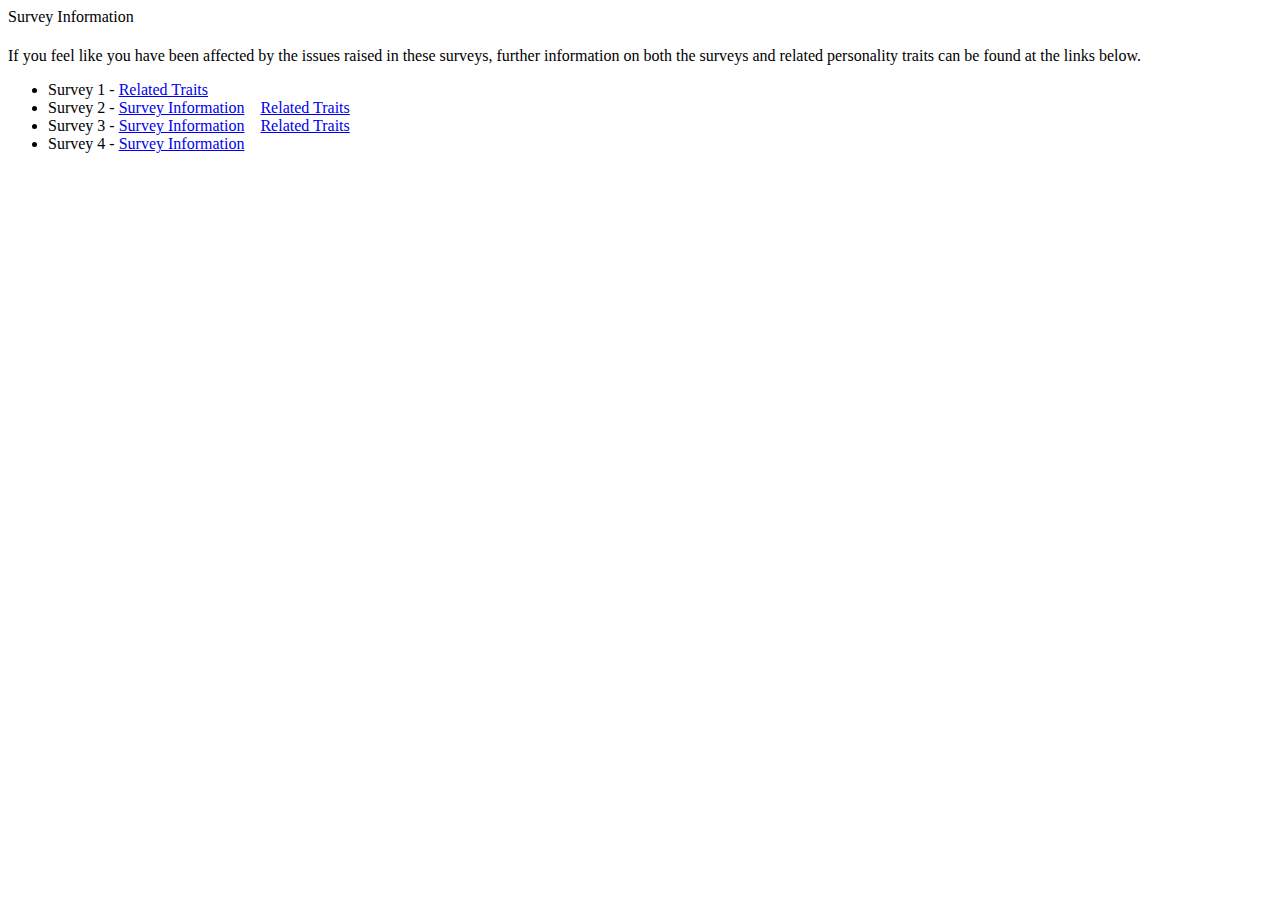
<file: experiment-files/html/info.html>
<!DOCTYPE html>
<html lang="en">
<head>
    <meta charset="UTF-8">
    <link rel="stylesheet" href="https://maxcdn.bootstrapcdn.com/bootstrap/4.0.0-alpha.6/css/bootstrap.min.css" integrity="sha384-rwoIResjU2yc3z8GV/NPeZWAv56rSmLldC3R/AZzGRnGxQQKnKkoFVhFQhNUwEyJ" crossorigin="anonymous">
    <title>Survey Information</title>
</head>
<body>
<div id="mainContainer" class="container">

    <div class="card">
        <div class="card-header">
            Survey Information
        </div>
        <div class="card-block">
            <h4 class="card-title"></h4>
            <p class="card-text">
            If you feel like you have been affected by the issues raised in these surveys, further information on both the surveys and related personality traits can be found at the links below.
                <ul>
            <li>Survey 1 - <a href="https://www.mind.org.uk/information-support/types-of-mental-health-problems/personality-disorders/types-of-personality-disorder/#schizotypal">Related Traits</a></li>
            <li>Survey 2 - <a href="http://www.cqaimh.org/pdf/tool_asrm.pdf">Survey Information</a> &nbsp;&nbsp; <a href="http://www.nhs.uk/Conditions/Bipolar-disorder/Pages/Introduction.aspx">Related Traits</a></li>
            <li>Survey 3 - <a href="https://patient.info/doctor/patient-health-questionnaire-phq-9">Survey Information</a> &nbsp;&nbsp; <a href="http://www.nhs.uk/conditions/depression/Pages/Introduction.aspx>">Related Traits</a></li>
            <li>Survey 4 - <a href="http://www.psy.miami.edu/faculty/ccarver/sclLOT-R.html">Survey Information</a>


                 </ul>
            </p>
        </div>
    </div>
</div>
</body>
</html>
</file>
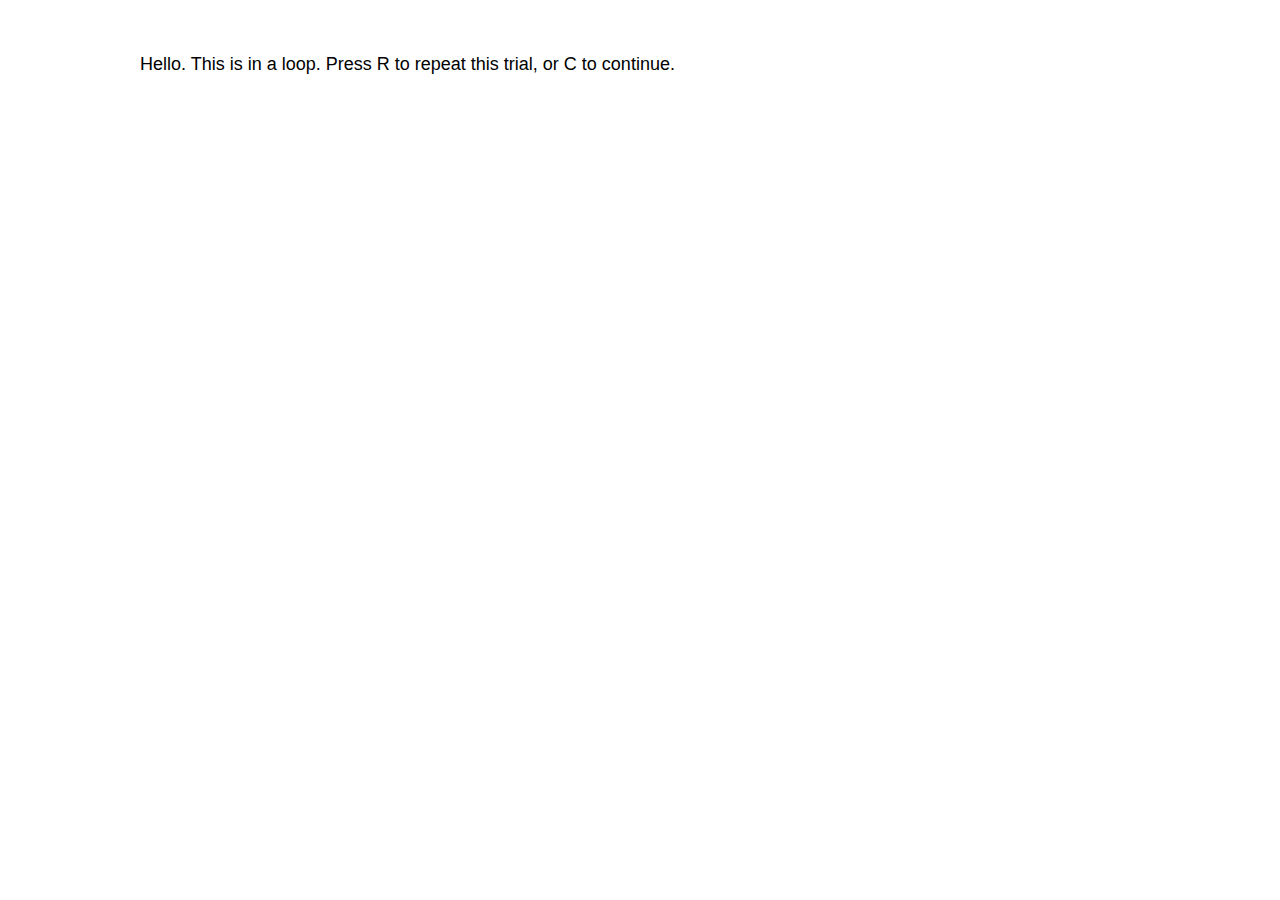
<file: experiment-files/html/jspsych-5.0.3/tests&examples/conditional-and-loop-functions.html>
<!doctype html>
<html>
  <head>
    <script src="js/jquery.min.js"></script>
    <script src="../jspsych.js"></script>
    <script src="../plugins/jspsych-text.js"></script>
    <link rel="stylesheet" href="../css/jspsych.css"></link>
  </head>
  <body>
    <div id="jspsych-target"></div>
  </body>
  <script>

  var block = {
    type: 'text',
    text: 'Hello. This is in a loop. Press R to repeat this trial, or C to continue.'
  }

  var loop_node = {
    timeline: [block],
    loop_function: function(data){
      if(jsPsych.pluginAPI.convertKeyCharacterToKeyCode('r') == data[0].key_press){
        return true;
      } else {
        return false;
      }
    }
  }

  var pre_if_trial = {
    type: 'text',
    text: 'The next trial is in a conditional statement. Press S to skip it, or V to view it.'
  }

  var if_trial = {
    type: 'text',
    text: 'You chose to view the trial. Press any key to continue.'
  }

  var if_node = {
    timeline: [if_trial],
    conditional_function: function(){
      var data = jsPsych.data.getLastTrialData();
      if(data.key_press == jsPsych.pluginAPI.convertKeyCharacterToKeyCode('s')){
        return false;
      } else {
        return true;
      }
    }
  }

  var after_if_trial = {
    type: 'text',
    text: 'This is the trial after the conditional.'
  }

  jsPsych.init({
    display_element: $('#jspsych-target'),
    timeline: [loop_node, pre_if_trial, if_node, after_if_trial],
    on_finish: function(){jsPsych.data.displayData(); }
  });

  </script>
</html>
</file>
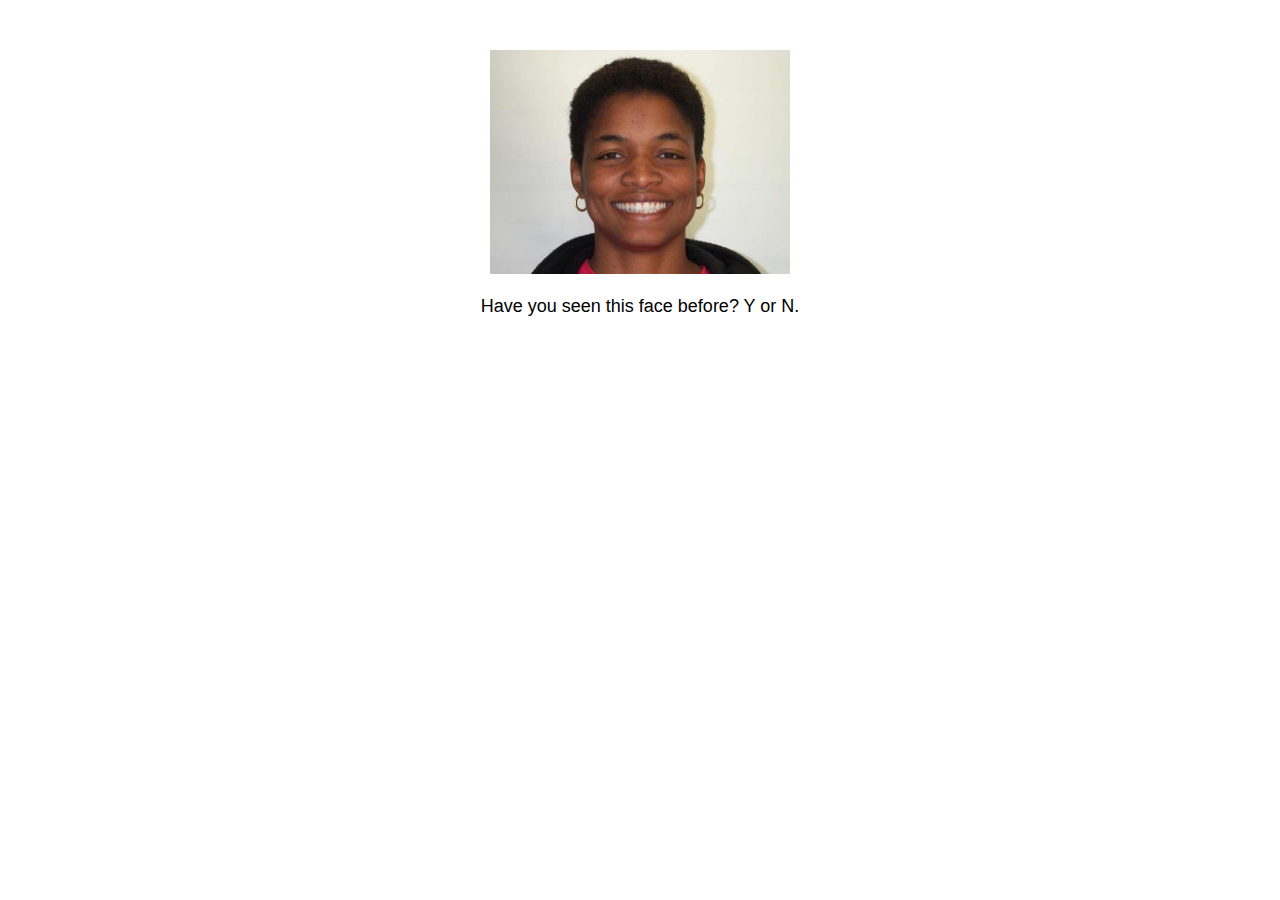
<file: experiment-files/html/jspsych-5.0.3/tests&examples/data-add-properties.html>
<!doctype html>
<html>

<head>
  <script src="js/jquery.min.js"></script>
  <script src="../jspsych.js"></script>
  <script src="../plugins/jspsych-single-stim.js"></script>
  <link rel="stylesheet" href="../css/jspsych.css"></link>
  <style>
    img {
      width: 300px;
    }
  </style>
</head>

<body>
  <div id="jspsych-target"></div>
</body>
<script>
  var block_1 = {
    type: 'single-stim',
    stimulus: 'img/happy_face_1.jpg',
    choices: [89, 78], // Y or N
    prompt: '<p class="center-content">Have you seen this face before? Y or N.</p>'
  }

  jsPsych.data.addProperties({
    subject: 1
  });


  jsPsych.init({
    display_element: $('#jspsych-target'),
    timeline: [block_1],
    on_finish: function() {
      jsPsych.data.addProperties({
        completed: true
      });
      // data should have a subject and completed field for each trial.
      jsPsych.data.displayData();
    }
  });
</script>

</html>
</file>
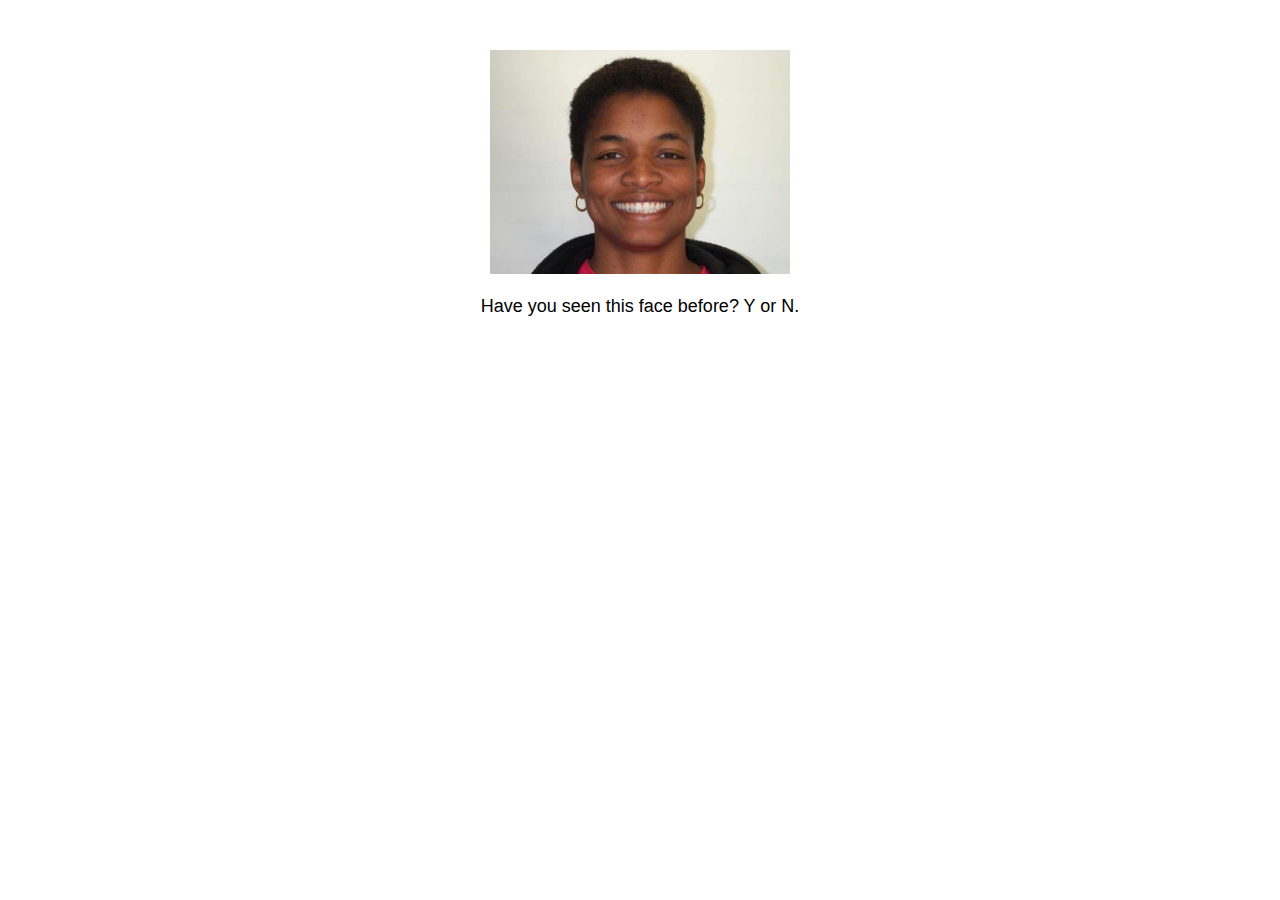
<file: experiment-files/html/jspsych-5.0.3/tests&examples/data-add-to-last-trial.html>
<!doctype html>
<html>

<head>
  <script src="js/jquery.min.js"></script>
  <script src="../jspsych.js"></script>
  <script src="../plugins/jspsych-single-stim.js"></script>
  <link rel="stylesheet" href="../css/jspsych.css"></link>
  <style>
    img {
      width: 300px;
    }
  </style>
</head>

<body>
  <div id="jspsych-target"></div>
</body>
<script>
  var block_1 = {
    type: 'single-stim',
    stimulus: 'img/happy_face_1.jpg',
    choices: [89, 78], // Y or N
    prompt: '<p class="center-content">Have you seen this face before? Y or N.</p>',
    on_finish: function() {
      jsPsych.data.addDataToLastTrial({
        correct: true
      });
    }
  }

  jsPsych.init({
    display_element: $('#jspsych-target'),
    timeline: [block_1],
    on_finish: function() {
      jsPsych.data.displayData();
    }
  });
</script>

</html>
</file>
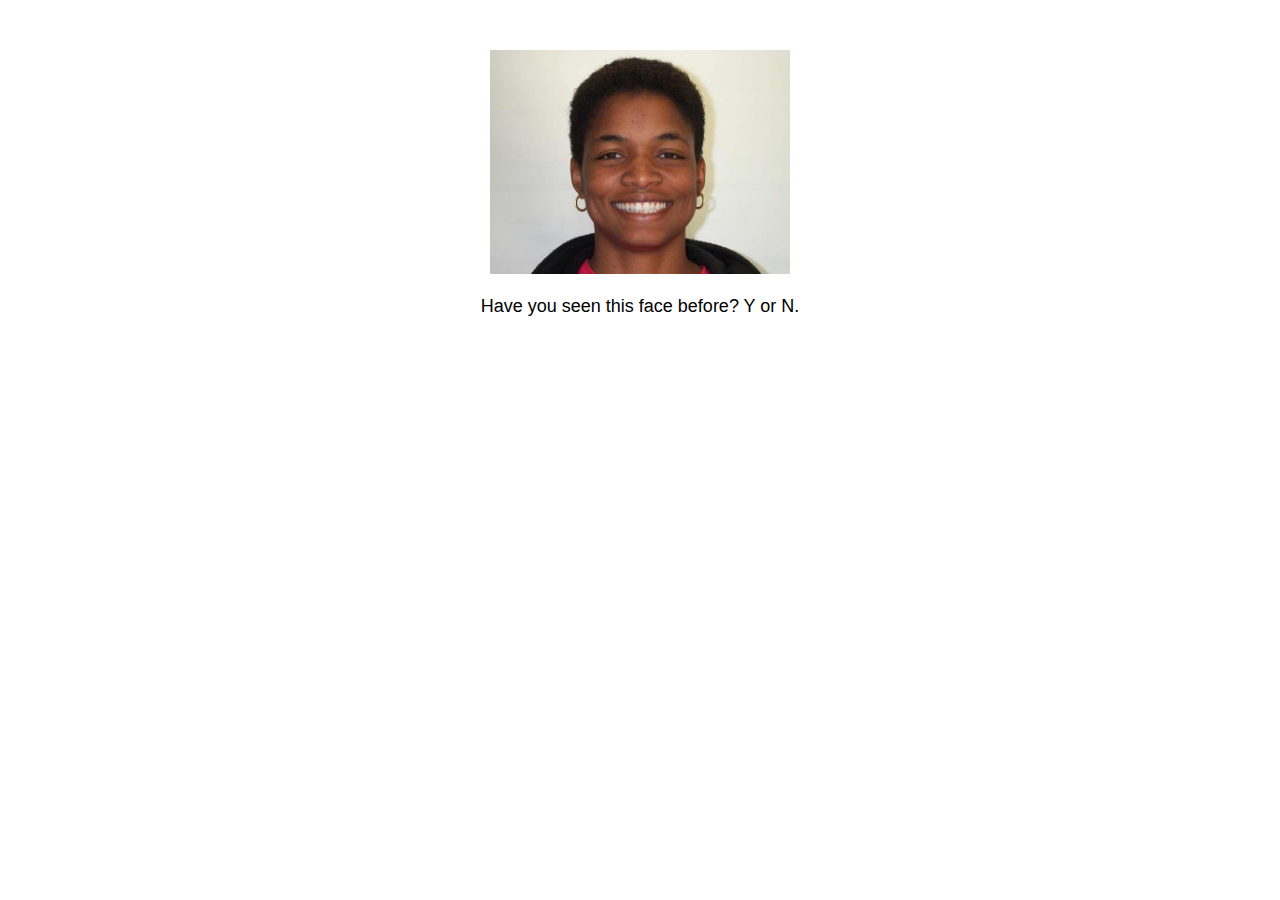
<file: experiment-files/html/jspsych-5.0.3/tests&examples/data-as-function.html>
<!doctype html>
<html>

<head>
  <script src="js/jquery.min.js"></script>
  <script src="../jspsych.js"></script>
  <script src="../plugins/jspsych-single-stim.js"></script>
  <link rel="stylesheet" href="../css/jspsych.css"></link>
  <style>
    img {
      width: 300px;
    }
  </style>
</head>

<body>
  <div id="jspsych-target"></div>
</body>
<script>
  var block_1 = {
    type: 'single-stim',
    stimulus: 'img/happy_face_1.jpg',
    choices: [89, 78], // Y or N
    prompt: '<p class="center-content">Have you seen this face before? Y or N.</p>',
    data: function() {
      return {
        random_number: Math.floor(Math.random() * 20)
      }
    }
  }


  jsPsych.init({
    display_element: $('#jspsych-target'),
    timeline: [block_1],
    on_finish: function() {
      jsPsych.data.displayData();
    }
  });
</script>

</html>
</file>
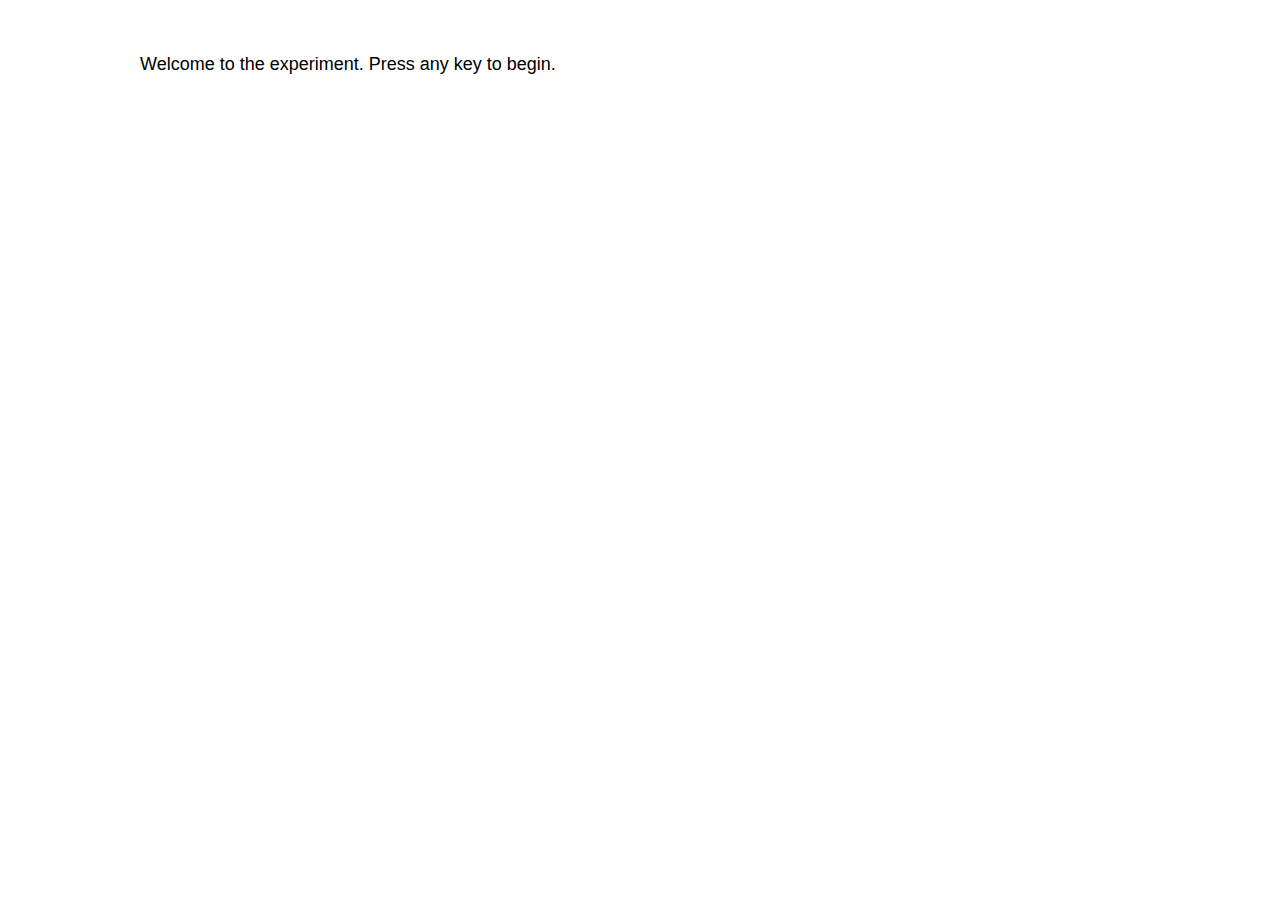
<file: experiment-files/html/jspsych-5.0.3/tests&examples/demo-simple-rt-task.html>
<!doctype html>
<html>
  <head>
    <title>My experiment</title>
    <script src="js/jquery.min.js"></script>
    <script src="../jspsych.js"></script>
    <script src="../plugins/jspsych-text.js"></script>
    <script src="../plugins/jspsych-single-stim.js"></script>
    <link rel="stylesheet" href="../css/jspsych.css"></link>
  </head>
  <body>
  </body>
  <script>

    /* define welcome message block */
    var welcome_block = {
      type: "text",
      text: "Welcome to the experiment. Press any key to begin."
    };

    /* define instructions block */
    var instructions_block = {
      type: "text",
      text: "<p>In this experiment, a circle will appear in the center " +
          "of the screen.</p><p>If the circle is <strong>blue</strong>, " +
          "press the letter F on the keyboard as fast as you can.</p>" +
          "<p>If the circle is <strong>orange</strong>, do not press " +
          "any key.</p>" +
          "<div class='left center-content'><img src='img/blue.png'></img>" +
          "<p class='small'><strong>Press the F key</strong></p></div>" +
          "<div class='right center-content'><img src='img/orange.png'></img>" +
          "<p class='small'><strong>Do not press a key</strong></p></div>" +
          "<p>Press any key to begin.</p>",
      timing_post_trial: 2000
    };

    /* define test block */

    var test_stimuli = [
      {
        stimulus: "img/blue.png",
        data: { response: 'go' }
      },
      {
        stimulus: "img/orange.png",
        data: { response: 'no-go' }
      }
    ];

    var all_trials = jsPsych.randomization.repeat(test_stimuli, 10);

    var post_trial_gap = function() {
      return Math.floor( Math.random() * 1500 ) + 750;
    }

    var test_block = {
      type: "single-stim",
      choices: ['F'],
      timing_response: 1500,
      timing_post_trial: post_trial_gap,
      on_finish: function(data){
        var correct = false;
        if(data.response == 'go' && data.rt > -1){
          correct = true;
        } else if(data.response == 'no-go' && data.rt == -1){
          correct = true;
        }
        jsPsych.data.addDataToLastTrial({correct: correct});
      },
      timeline: all_trials
    };

    /* define debrief block */

    function getSubjectData() {

      var trials = jsPsych.data.getTrialsOfType('single-stim');

      var sum_rt = 0;
      var correct_trial_count = 0;
      var correct_rt_count = 0;
      for (var i = 0; i < trials.length; i++) {
        if (trials[i].correct == true) {
          correct_trial_count++;
          if(trials[i].rt > -1){
            sum_rt += trials[i].rt;
            correct_rt_count++;
          }
        }
      }
      return {
        rt: Math.floor(sum_rt / correct_rt_count),
        accuracy: Math.floor(correct_trial_count / trials.length * 100)
      }
    }

    var debrief_block = {
      type: "text",
      text: function() {
        var subject_data = getSubjectData();
        return "<p>You responded correctly on "+subject_data.accuracy+"% of "+
        "the trials.</p><p>Your average response time was <strong>" +
        subject_data.rt + "ms</strong>. Press any key to complete the "+
        "experiment. Thank you!</p>";
      }
    };

    /* create experiment timeline array */
    var timeline = [];
    timeline.push(welcome_block);
    timeline.push(instructions_block);
    timeline.push(test_block);
    timeline.push(debrief_block);

    /* start the experiment */
    jsPsych.init({
      timeline: timeline,
      on_finish: function() {
        jsPsych.data.displayData();
      }
    });
  </script>
</html>
</file>
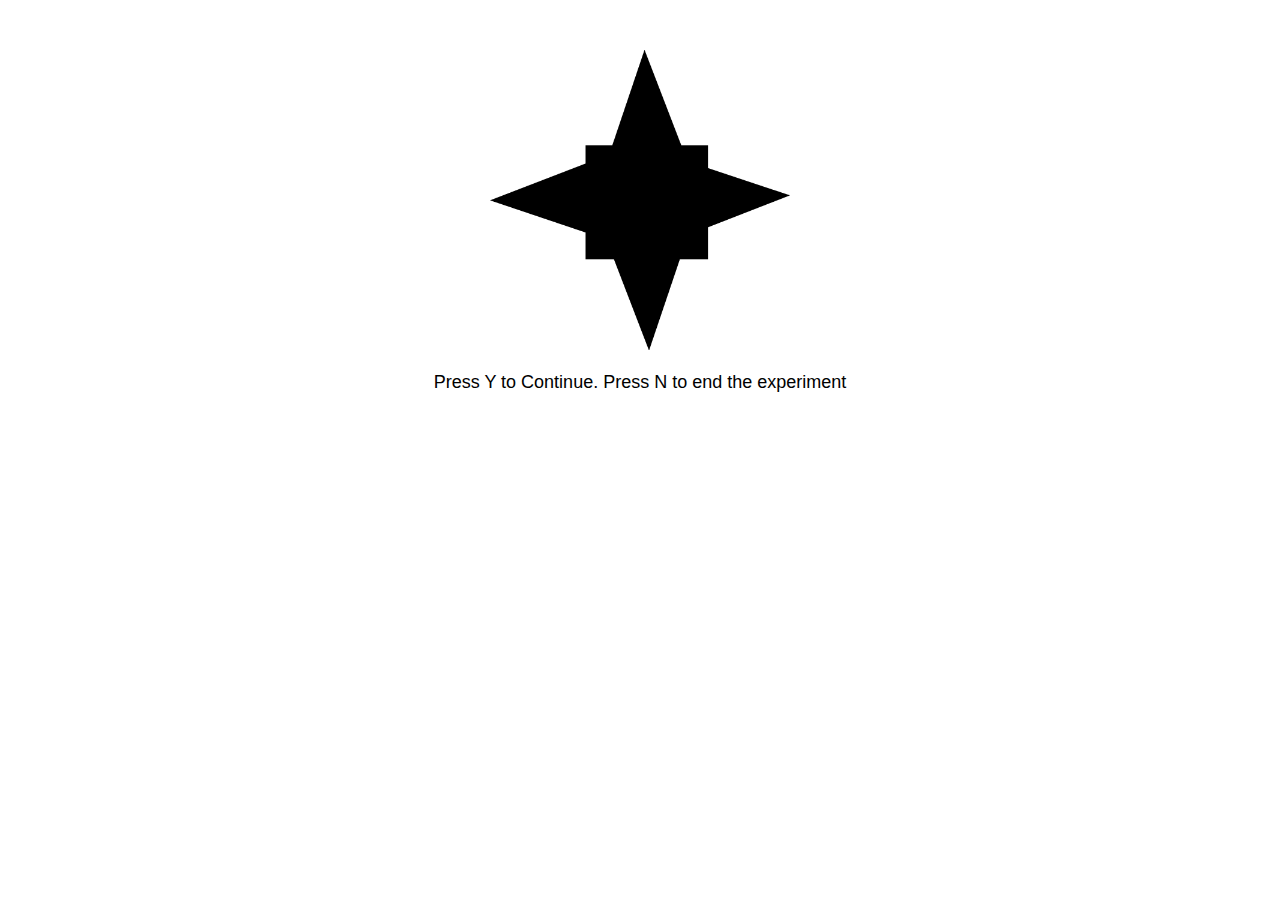
<file: experiment-files/html/jspsych-5.0.3/tests&examples/end-experiment.html>
<!doctype html>
<html>

<head>
  <script src="js/jquery.min.js"></script>
  <script src="../jspsych.js"></script>
  <script src="../plugins/jspsych-single-stim.js"></script>
  <link rel="stylesheet" href="../css/jspsych.css"></link>
  <style>
    img {
      width: 300px;
    }
  </style>
</head>

<body>
  <div id="jspsych-target"></div>
</body>
<script>
  var images = ["img/1.gif", "img/2.gif", "img/3.gif", "img/4.gif", "img/5.gif", "img/6.gif", "img/7.gif", "img/8.gif", "img/9.gif", "img/10.gif"];

  var trials = [];
  for (var i = 0; i < images.length; i++) {
    trials.push({
      stimulus: images[i]
    });
  }

  var block = {
    type: 'single-stim',
    choices: [89, 78], // Y or N
    prompt: '<p class="center-content">Press Y to Continue. Press N to end the experiment</p>',
    on_finish: function(data) {
      if (data.key_press == 78) {
        jsPsych.endExperiment('The experiment was ended. This is the end message.');
      }
    },
    timeline: trials
  }


  jsPsych.init({
    display_element: $('#jspsych-target'),
    timeline: [block],
    on_finish: function() {
      jsPsych.data.displayData();
    }
  });
</script>

</html>
</file>
<file: experiment-files/html/jspsych-5.0.3/css/jspsych.css>
/*
 * CSS for jsPsych experiments.
 *
 * This stylesheet provides minimal styling to make jsPsych
 * experiments look polished without any additional styles.
 */

 /* CUSTOM */
/* #alpha:hover {opacity: 0.7;}
 #premi:hover {opacity: 0.7;}
 #first:hover {opacity: 0.7;}*/

 .gameDiv {
    float: left;
    width: 90%;
    height: 90%;
 }



/* fonts and type */

@import url(https://fonts.googleapis.com/css?family=Open+Sans:400italic,700italic,400,700);
html {
  font-family: 'Open Sans', 'Arial', sans-serif;
  font-size: 18px;
  line-height: 1.6em;
}
body {
  margin: 0;
  padding: 0;
}
p {
  clear: both;
}
.very-small {
  font-size: 50%;
}
.small {
  font-size: 75%;
}
.large {
  font-size: 150%;
}
.very-large {
  font-size: 150%;
}

.q_title {
  margin-bottom: 25pt;
  border: 1px solid transparent;
  border-radius: 4px;
  color: #333;
  background-color: rgb(209, 209, 209);
  border-color: rgb(51, 51, 51);
}

/* Classes for changing location of things */

.left {
  float: left;
}
.right {
  float: right;
}
.center-content {
  text-align: center;
}

.block-center {
  margin: 1em auto;
  display: block;
}
/* Form elements like input fields and buttons */

input[type="text"] {
  font-family: 'Open Sans', 'Arial', sans-sefif;
  font-size: 14px;
}

/* borrowing Bootstrap style for btn elements, but combining styles a bit */
.jspsych-btn {
  display: inline-block;
  padding: 6px 12px;
  margin: 0px 8px;
  font-size: 14px;
  font-weight: 400;
  font-family: 'Open Sans', 'Arial', sans-serif;
  cursor: pointer;
  line-height: 1.4;
  text-align: center;
  white-space: nowrap;
  vertical-align: middle;
  background-image: none;
  border: 1px solid transparent;
  border-radius: 4px;
  color: #333;
  background-color: #fff;
  border-color: #ccc;
}

.jspsych-btn:hover {
  background-color: #ddd;
  border-color: #aaa;
}

/* Container holding jsPsych content */

.jspsych-display-element {
  width: 1000px;
  margin: 50px auto 50px auto;
}

/* jsPsych progress bar */

#jspsych-progressbar-container {
  color: #777;
  border-bottom: 2px solid #dedede;
  background-color: #f3f3f3;
  margin-bottom: 1em;
  text-align: center;
  padding: 10px 0px;
}
#jspsych-progressbar-container s {}
#jspsych-progressbar-outer {
  background-color: #dedede;
  border-radius: 5px;
  padding: 1px;
  width: 800px;
  margin: auto;
}
#jspsych-progressbar-inner {
  background-color: #aaa;
  /* #3EB3D7; */
  width: 0%;
  height: 1em;
  border-radius: 5px;
}

/* PLUGIN: jspsych-animation */

#jspsych-animation-image {
  display: block;
  margin-left: auto;
  margin-right: auto;
}

/* PLUGIN: jspsych-categorize-animation */

#jspsych-categorize-animation-stimulus {
  display: block;
  margin-left: auto;
  margin-right: auto;
}

/* PLUGIN: jspsych-categorize */

#jspsych-categorize-stimulus {
  display: block;
  margin-left: auto;
  margin-right: auto;
}
.feedback {
  display: block;
  margin-left: auto;
  margin-right: auto;
}

/* PLUGIN: jspsych-free-sort */

#jspsych-free-sort-arena {
  margin-left: auto;
  margin-right: auto;
  border: 2px solid #444;
}
.jspsych-free-sort-draggable {
  cursor: move;
}
#jspsych-free-sort-done-btn {
  display: block;
  margin: auto;
  margin-top: 25px;
}

/* PLUGIN: jspsych-instructions */

.jspsych-instructions-nav {
  text-align: center;
  margin-top: 2em;
}
.jspsych-instructions-nav button {
  margin: 20px;
}

/* PLUGIN: jspsych-multi-stim-multi-response */

#jspsych-multi-stim-multi-response-stimulus {
  display: block;
  margin: auto;
}

/* PLUGIN: jspsych-palmer */

#jspsych-palmer-snapCanvas {
  margin-left: auto;
  margin-right: auto;
}

/* PLUGIN: jspsych-same-different */

.jspsych-same-different-stimulus {
  display: block;
  margin-left: auto;
  margin-right: auto;
}

/* PLUGIN: jspsych-single-stim */

#jspsych-single-stim-stimulus {
  display: block;
  margin-left: auto;
  margin-right: auto;
}

/* PLUGIN: jspsych-survey-text */

.jspsych-survey-text {
  margin: 0.25em 0em;
}
.jspsych-survey-text-question {
  margin: 2em 0em;
}

/* PLUGIN: jspsych-survey-likert */

.jspsych-survey-likert-statement {
  display:block;
  font-size: 18px;
  padding-top: 30px;
  margin-bottom:10px;
}
.jspsych-survey-likert-opts {
  list-style:none;
  width:100%;
  margin:0;
  padding:0 0 35px;
  display:block;
  font-size: 16px;
  line-height:1.1em;
}

.jspsych-survey-likert-opt-label {
  line-height: 1.1em;
}

.jspsych-survey-likert-opts:before {
  content: '';
  position:relative;
  top:11px;
  /*left:9.5%;*/
  display:none;
  background-color:#efefef;
  height:4px;
  width:100%;
}

.jspsych-survey-likert-opts:last-of-type {
  border-bottom: 0;
}

.jspsych-survey-likert-opts li {
  display:inline-block;
  /*width:19%;*/
  text-align:center;
  vertical-align: top;
}

.jspsych-survey-likert-opts li input {
  display:none;
  position:relative;
  top:0;
  left:50%;
  margin-left:-6px;
}


/*
 *
 * PLUGIN: jspsych-survey-multi-choice
 *
 */

.jspsych-survey-multi-choice-question {
  margin-top: 2em;
  margin-bottom: 2em;
 }

.jspsych-survey-multi-choice-text span.required {
  color: darkred;
}

.jspsych-survey-multi-choice-horizontal .jspsych-survey-multi-choice-text {
  text-align: left;
}

.jspsych-survey-multi-choice-option {
  line-height: 2;
}
.jspsych-survey-multi-choice-horizontal .jspsych-survey-multi-choice-option {
  display: inline-block;
  margin-left: 1em;
  margin-right: 1em;
  vertical-align: top;
}

label.jspsych-survey-multi-choice-text input[type="radio"] {
  margin-right: 1em;
}

#jspsych-survey-multi-choice-next {
  display: block;
  margin: auto;
}

/** PLUGIN: jspsych-visual-search-circle **/

#jspsych-visual-search-circle-svg {
  display: block;
  margin-left: auto;
  margin-right: auto;
}

/* PLUGIN: jspsych-vsl-animate-occlusion */

#jspsych-vsl-animate-occlusion-canvas {
  display: block;
  margin: auto;
}

/* PLUGIN: jspsych-xab */

.jspsych-xab-stimulus {
  display: block;
  margin-left: auto;
  margin-right: auto;
}
</file>
